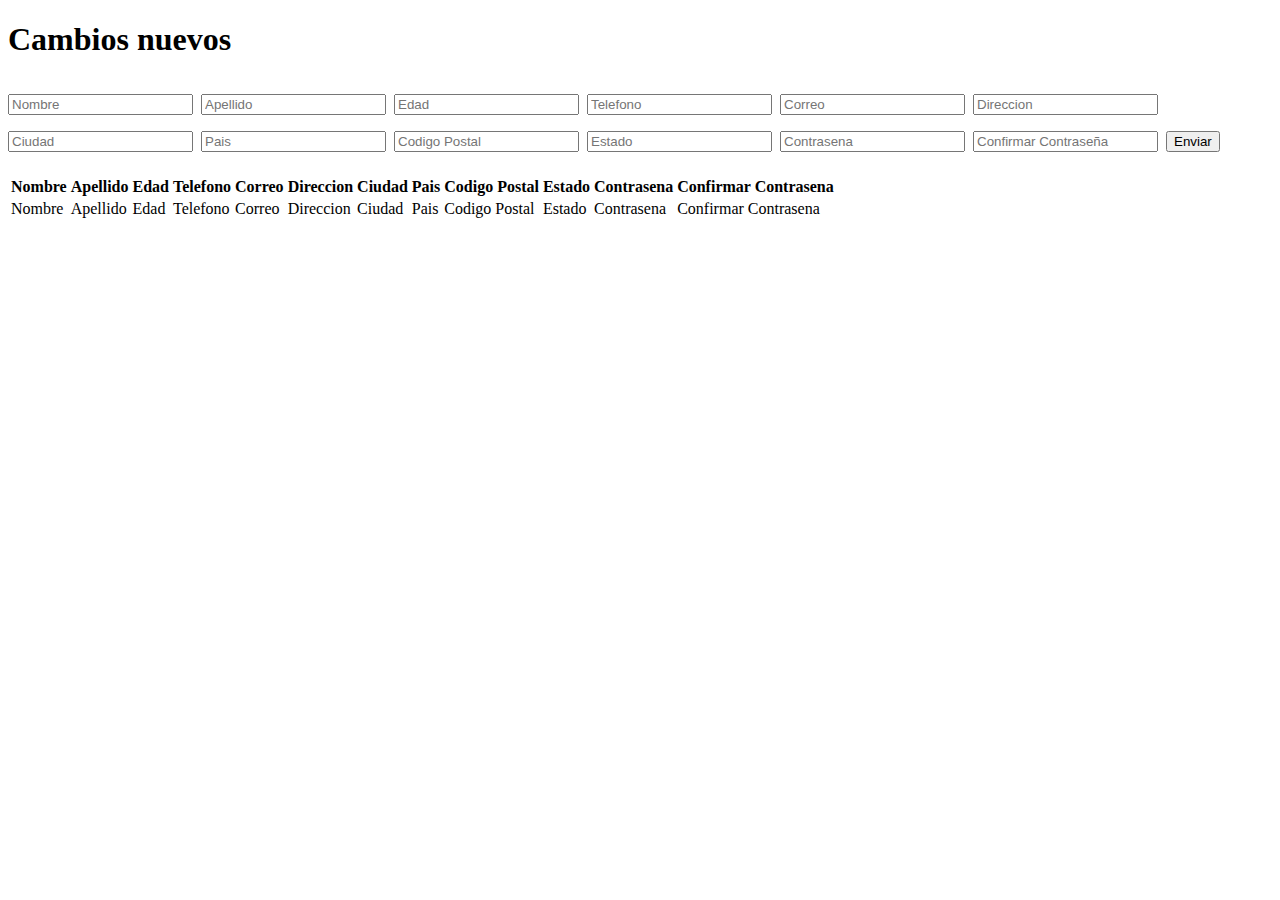
<file: index.html>
<!DOCTYPE html>
<html lang="en">
<head>
    <meta charset="UTF-8">
    <meta http-equiv="X-UA-Compatible" content="IE=edge">
    <meta name="viewport" content="width=device-width, initial-scale=1.0">
    <title>Document</title>
    <link rel="stylesheet" href="style.css">
</head>
<body>
    <h1 class="titulo"></h1>
    <h1>Cambios nuevos<h1>

        <form action="">
            <input type="text" name="nombre" id="nombre" placeholder="Nombre">
            <input type="text" name="apellido" id="apellido" placeholder="Apellido">
            <input type="text" name="edad" id="edad" placeholder="Edad">
            <input type="text" name="telefono" id="telefono" placeholder="Telefono">
            <input type="text" name="correo" id="correo" placeholder="Correo">
            <input type="text" name="direccion" id="direccion" placeholder="Direccion">
            <input type="text" name="ciudad" id="ciudad" placeholder="Ciudad">
            <input type="text" name="pais" id="pais" placeholder="Pais">
            <input type="text" name="codigoPostal" id="codigoPostal" placeholder="Codigo Postal">
            <input type="text" name="estado" id="estado" placeholder="Estado">
            <input type="text" name="contrasena" id="contrasena" placeholder="Contrasena">
            <input type="text" name="confirmarContraseña" id="confirmarContraseña" placeholder="Confirmar Contraseña">
            <input type="submit" value="Enviar">
        </form>

        <script src="romecito.js"></script>

        <h3>
            <?php
                echo "Hola mundo";
            ?>
        </h3>

        <table>
            <tr>
                <th>Nombre</th>
                <th>Apellido</th>
                <th>Edad</th>
                <th>Telefono</th>
                <th>Correo</th>
                <th>Direccion</th>
                <th>Ciudad</th>
                <th>Pais</th>
                <th>Codigo Postal</th>
                <th>Estado</th>
                <th>Contrasena</th>
                <th>Confirmar Contrasena</th>
            </tr>
            <tr>
                <td>Nombre</td>
                <td>Apellido</td>
                <td>Edad</td>
                <td>Telefono</td>
                <td>Correo</td>
                <td>Direccion</td>
                <td>Ciudad</td>
                <td>Pais</td>
                <td>Codigo Postal</td>
                <td>Estado</td>
                <td>Contrasena</td>
                <td>Confirmar Contrasena</td>
            </tr>
        </table>

</body>
</html>
</file>
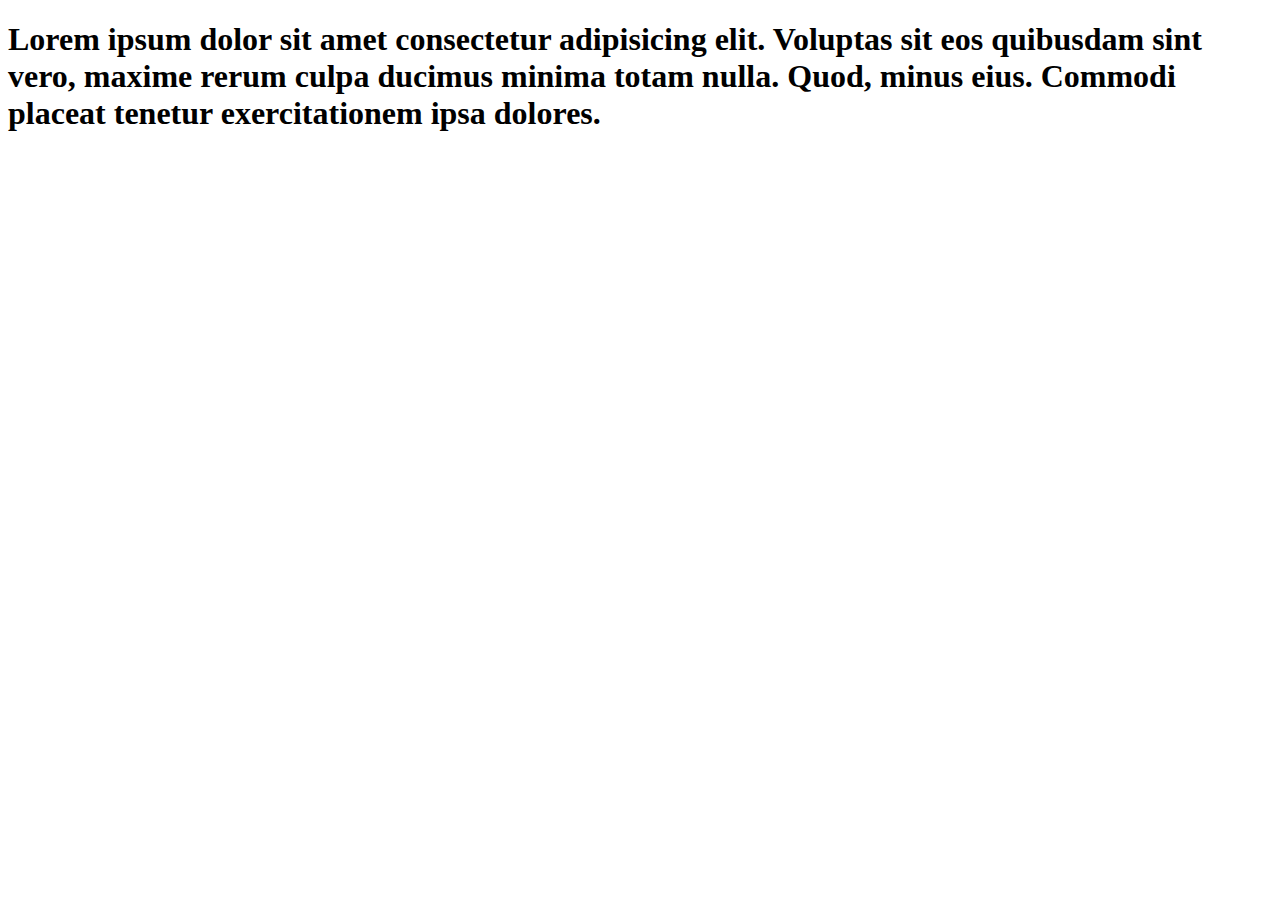
<file: cosas.html>
<!DOCTYPE html>
<html lang="en">
<head>
    <meta charset="UTF-8">
    <meta http-equiv="X-UA-Compatible" content="IE=edge">
    <meta name="viewport" content="width=device-width, initial-scale=1.0">
    <title>Document</title>
</head>
<body>
    <h1>Lorem ipsum dolor sit amet consectetur adipisicing elit. Voluptas sit eos quibusdam sint vero, maxime rerum culpa ducimus minima totam nulla. Quod, minus eius. Commodi placeat tenetur exercitationem ipsa dolores.</h1>
</body>
</html>
</file>
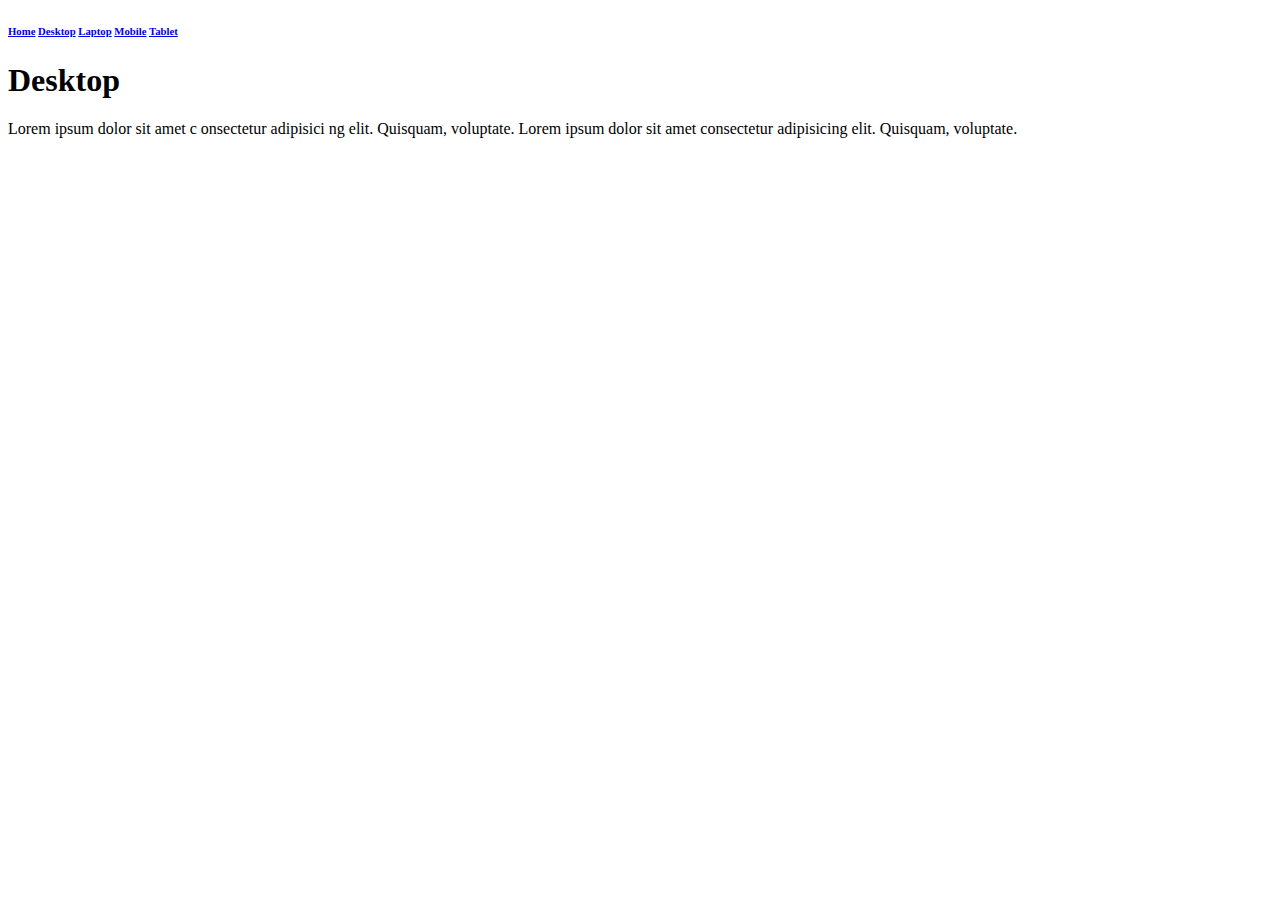
<file: desktop.html>
<!DOCTYPE html>
<html lang="en">
<head>
    <meta charset="UTF-8">
    <meta http-equiv="X-UA-Compatible" content="IE=edge">
    <meta name="viewport" content="width=device-width, initial-scale=1.0">
    <title>Desktop</title>
</head>
<body>
    <h6>
        <a href="index.php">Home</a>
        <a href="desktop.php">Desktop</a>
        <a href="laptop.php">Laptop</a>
        <a href="mobile.php">Mobile</a>
        <a href="tablet.php">Tablet</a>
    </h6>
    <h1>Desktop</h1>
    <p>Lorem ipsum dolor sit amet c
        onsectetur adipisici
        ng elit. Quisquam,
        voluptate. Lorem ipsum dolor sit amet consectetur adipisicing elit. Quisquam, voluptate.
    </p>
</body>
</html>
</file>
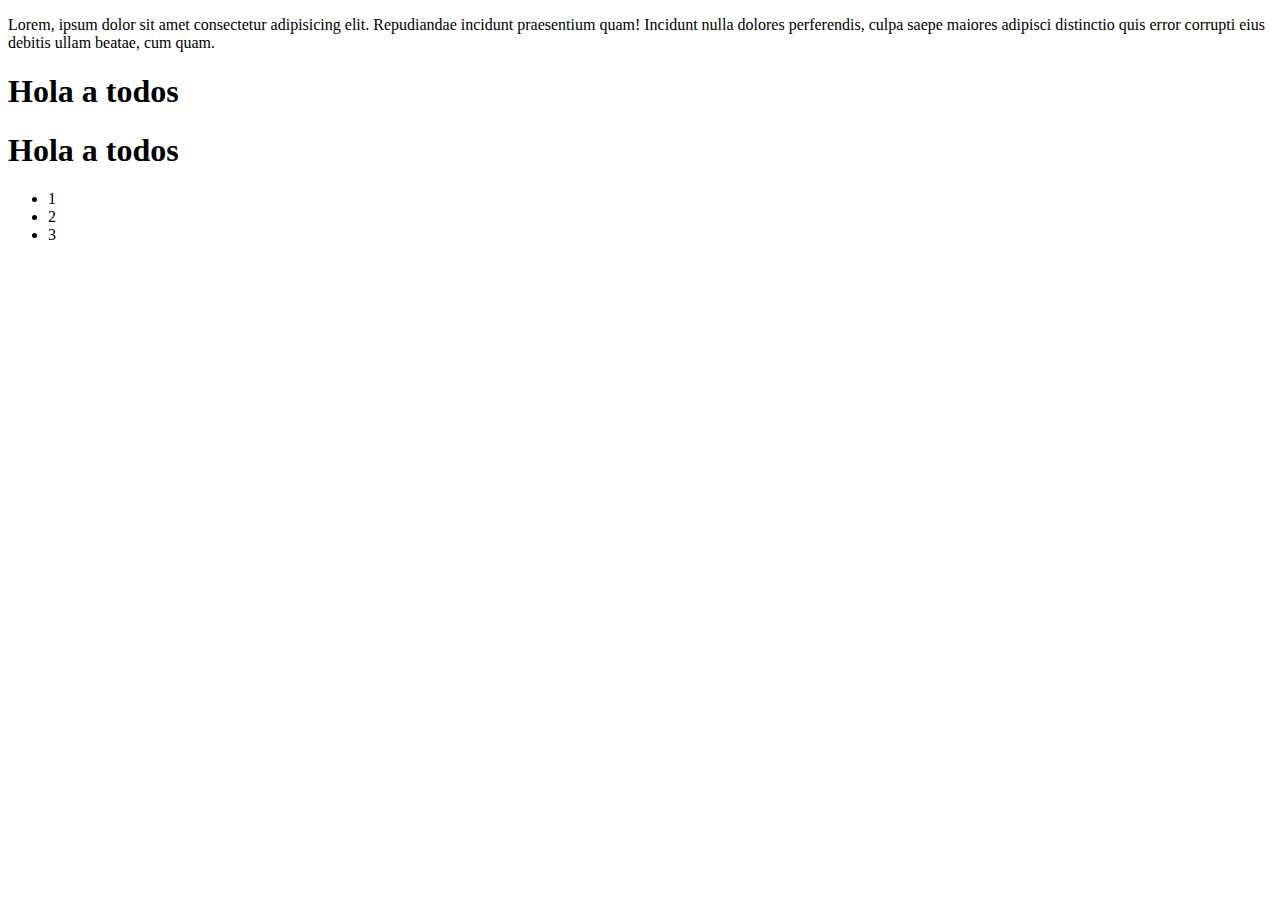
<file: login.html>
<!DOCTYPE html>
<html lang="en">
<head>
    <meta charset="UTF-8">
    <meta http-equiv="X-UA-Compatible" content="IE=edge">
    <meta name="viewport" content="width=device-width, initial-scale=1.0">
    <title>Document</title>
</head>
<body>
<p>Lorem, ipsum dolor sit amet consectetur adipisicing elit. Repudiandae incidunt praesentium quam! Incidunt nulla dolores perferendis, culpa saepe maiores adipisci distinctio quis error corrupti eius debitis ullam beatae, cum quam.</p>
    <h1 class="titulo">Hola a todos</h1>
    <h1 class="titulo">Hola a todos</h1>

    <ul>
        <li>1</li>
        <li>2</li>
        <li>3</li>
    </ul>
</body>
</html>
</file>
<file: style.css>
.titulo{
    font-size: small;
}

.texto{
    font-family: 'Gill Sans', 'Gill Sans MT', Calibri, 'Trebuchet MS', sans-serif;
}
</file>
